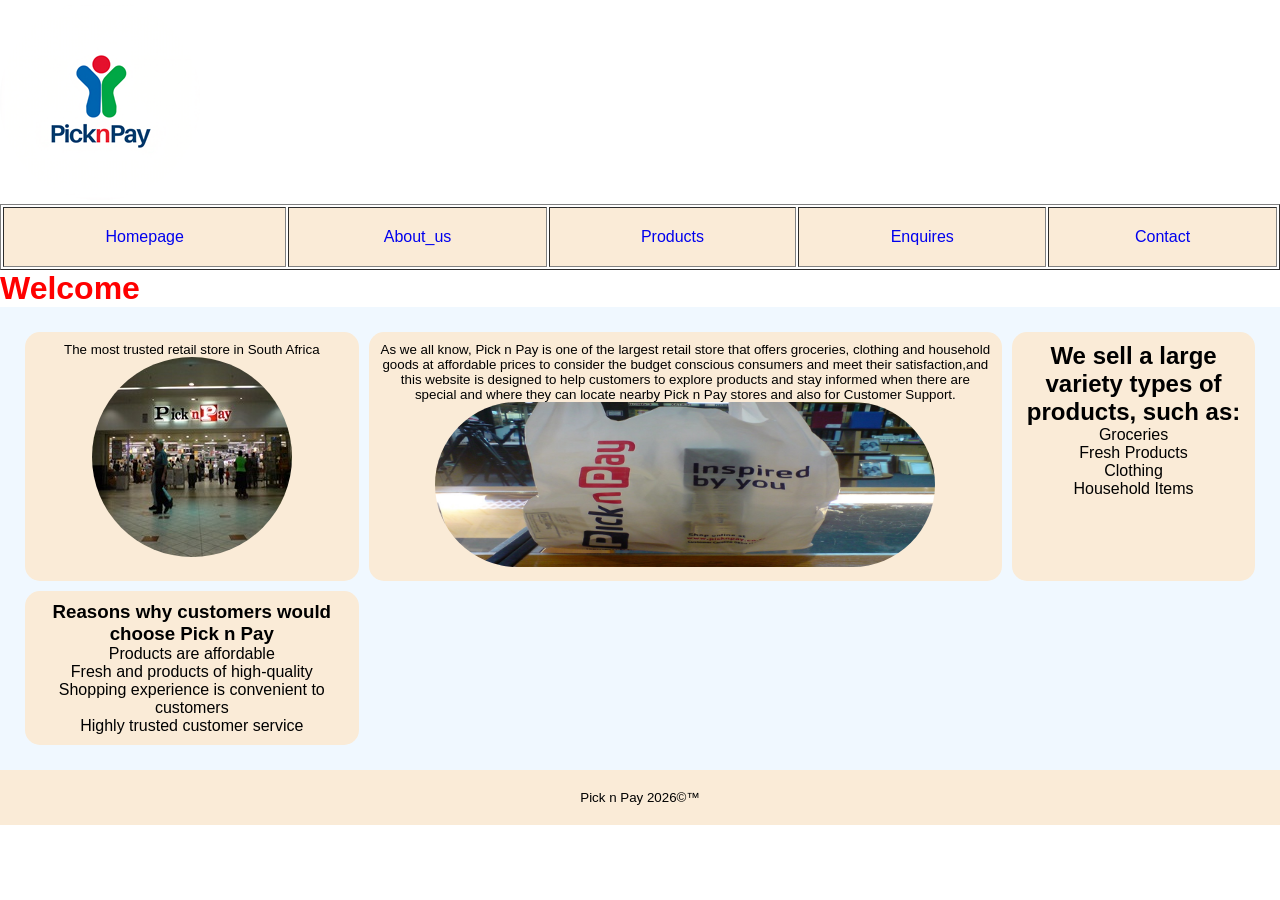
<file: index.html>
<!DOCTYPE html>
<html lang="en">
<head>
    <meta charset="UTF-8">
    <meta name="viewport" content="width=device-width, initial-scale=1.0">
    <title>Pick n Pay - Homepage</title>
    <style>
        h1{
            color: azure;

        }
    </style>
    <link rel="stylesheet" href="css_assets/styles.css">
     <meta name="description"
    content="Welcome to Pick n Pay. Explore affordable groceries, fresh produce, household products and weekly specials.">

    <meta name="keywords"
    content="Pick n Pay, groceries, supermarket, food, specials">

    <meta name="author"
    content="Olesego">
</head>
<body>
    <header>
         <img src="images/Pick n Pay logo.png" alt="Pick n Pay Logo">
          <!--Created by using Canva-->
          <nav>
             <table border="1" width="100%">
                <tr class="navigation">
                <td align="center"><a href="index.html">Homepage</a></td>
                <td align="center"><a href="about_us.html">About_us</a></td>
                <td align="center"><a href="products.html">Products</a></td>
                <td align="center"><a href="enquires.html">Enquires</td></a>
                <td align="center"><a href="contact.html">Contact</td></a>
                </tr>
            </table>
        </nav>
     
        
       
    </header>

    <main>
        <h1>Welcome</h1>
        <div class="container">
            <div id="pic">
                 <p>The most trusted retail store in South Africa</p>
                 <img src="images/Pick n Pay Sanlam Centre.jpg" alt="Customers">
                <!--Pick n Pay Customers-->
            </div>
            <div>
                <p>As we all know, Pick n Pay is one of the largest retail store that offers groceries, clothing and household goods at affordable prices to consider the budget conscious consumers and meet their satisfaction,and this website is designed to help customers to explore products and stay informed when there are special and where they can locate nearby Pick n Pay stores and also for Customer Support.</p>
                <img src="images/New Pick n Pay Bag.jpg" alt="Shopping bag">
                    <!--By Chris Bloom is licensed under CC BY-SA 2.0-->
            </div>
            <div>
               <h2>We sell a large variety types of products, such as:</h2>    
            <ul>
                <li>Groceries</li>
                <li>Fresh Products</li>
                <li>Clothing</li>
                <li>Household Items</li>
            </ul>
            </div>
            <div>
                    <h3>Reasons why customers would choose Pick n Pay</h3>
            <ul>
                <li>Products are affordable</li>
                <li>Fresh and products of high-quality</li>
                <li>Shopping experience is convenient to customers</li>
                <li>Highly trusted customer service</li>
            </ul>
            </div>
       
        </div>
        

    </main>

    <footer>
        <p>Pick n Pay 2026&copy;&trade;</p>
        <!--Copyright of Pick n Pay-->

    </footer>
</body>
</html>
</file>
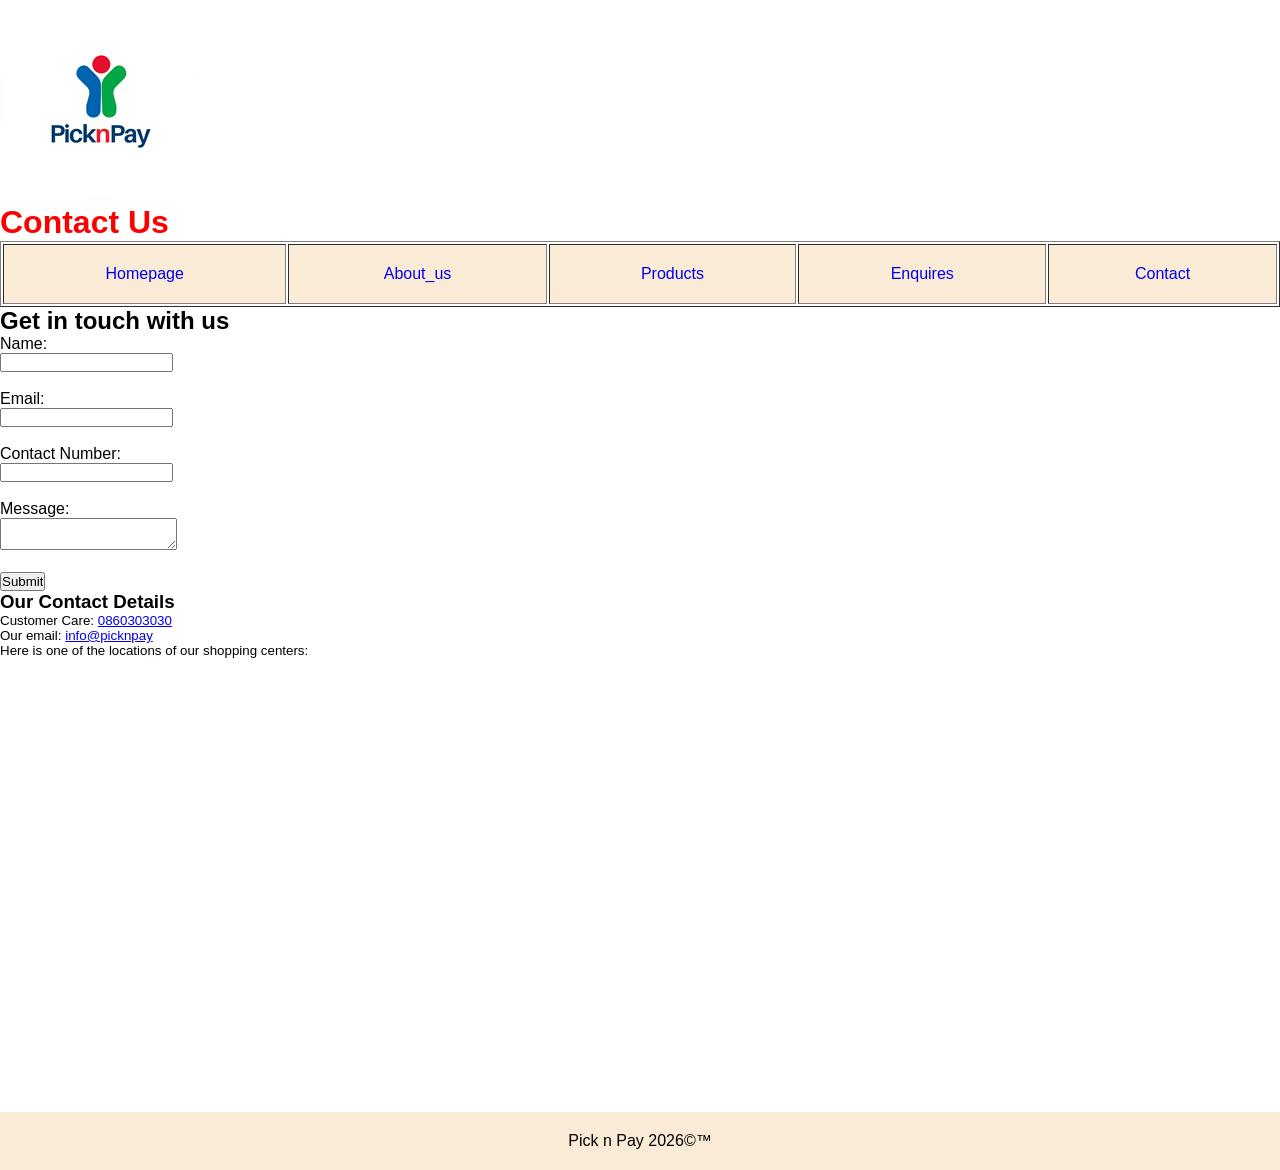
<file: contact.html>
<!DOCTYPE html>
<html lang="en">
<head>
    <meta charset="UTF-8">
    <meta name="viewport" content="width=device-width, initial-scale=1.0">
    <title>Contacts</title>
     <link rel="stylesheet" href="css_assets/styles.css">
    <meta name="description" content="Contact Pick n Pay for customer enquiries, support, feedback, complaints, and information about products and services.">

<meta name="keywords" content="Pick n Pay contact, customer support, enquiries, feedback, complaints, help, customer care">
</head>
<body>
    <header>
            <img src="images/Pick n Pay logo.png" alt="Pick n Pay Logo">
     <!--Created by using Canva-->
        <h1>Contact Us</h1>
      
         <nav>
            <table border="1" width="100%">
                <tr class="navigation">
                <td align="center"><a href="index.html">Homepage</a></td>
                <td align="center"><a href="about_us.html">About_us</a></td>
                <td align="center"><a href="products.html">Products</a></td>
                <td align="center"><a href="enquires.html">Enquires</td></a>
                <td align="center"><a href="contact.html">Contact</td></a>
                </tr>
            </table>
            
        </nav>
    </header>
    <main>
        <h2>Get in touch with us</h2>
        <form>
            Name: <br><input type="text" name="name"><br><br>

            Email: <br><input type="email" name="email"><br><br>

            Contact Number: <br><input type="number" name="" id=""><br><br>

            Message: <br><textarea name="Message"></textarea><br><br>

            <input type="submit" value="Submit">

        </form>
        <h3>Our Contact Details</h3>
        <p>
            Customer Care: <a href="tel:0860303030">0860303030</a> 
        </p>
        <p>Our email: <a href="maillto:info@picknpay">info@picknpay</a></p>
        <p>Here is one of the locations of our shopping centers:</p>
        <iframe src="https://www.google.com/maps/embed?pb=!1m18!1m12!1m3!1d57269.66018941471!2d28.004975111464997!3d-26.217692579263996!2m3!1f0!2f0!3f0!3m2!1i1024!2i768!4f13.1!3m3!1m2!1s0x1e950ea7a4ae8acd%3A0xa286058dc12f4a90!2sPick%20n%20Pay%20Newtown!5e0!3m2!1sen!2sza!4v1776681174367!5m2!1sen!2sza" width="600" height="450" style="border:0;" allowfullscreen="" loading="lazy" referrerpolicy="no-referrer-when-downgrade"></iframe>
    </main>
    <footer>
        <p><center>Pick n Pay 2026&copy;&trade;</center></p>
        <!--Copyright of Pick n Pay-->
    </footer>
    
</body>
</html>
</file>
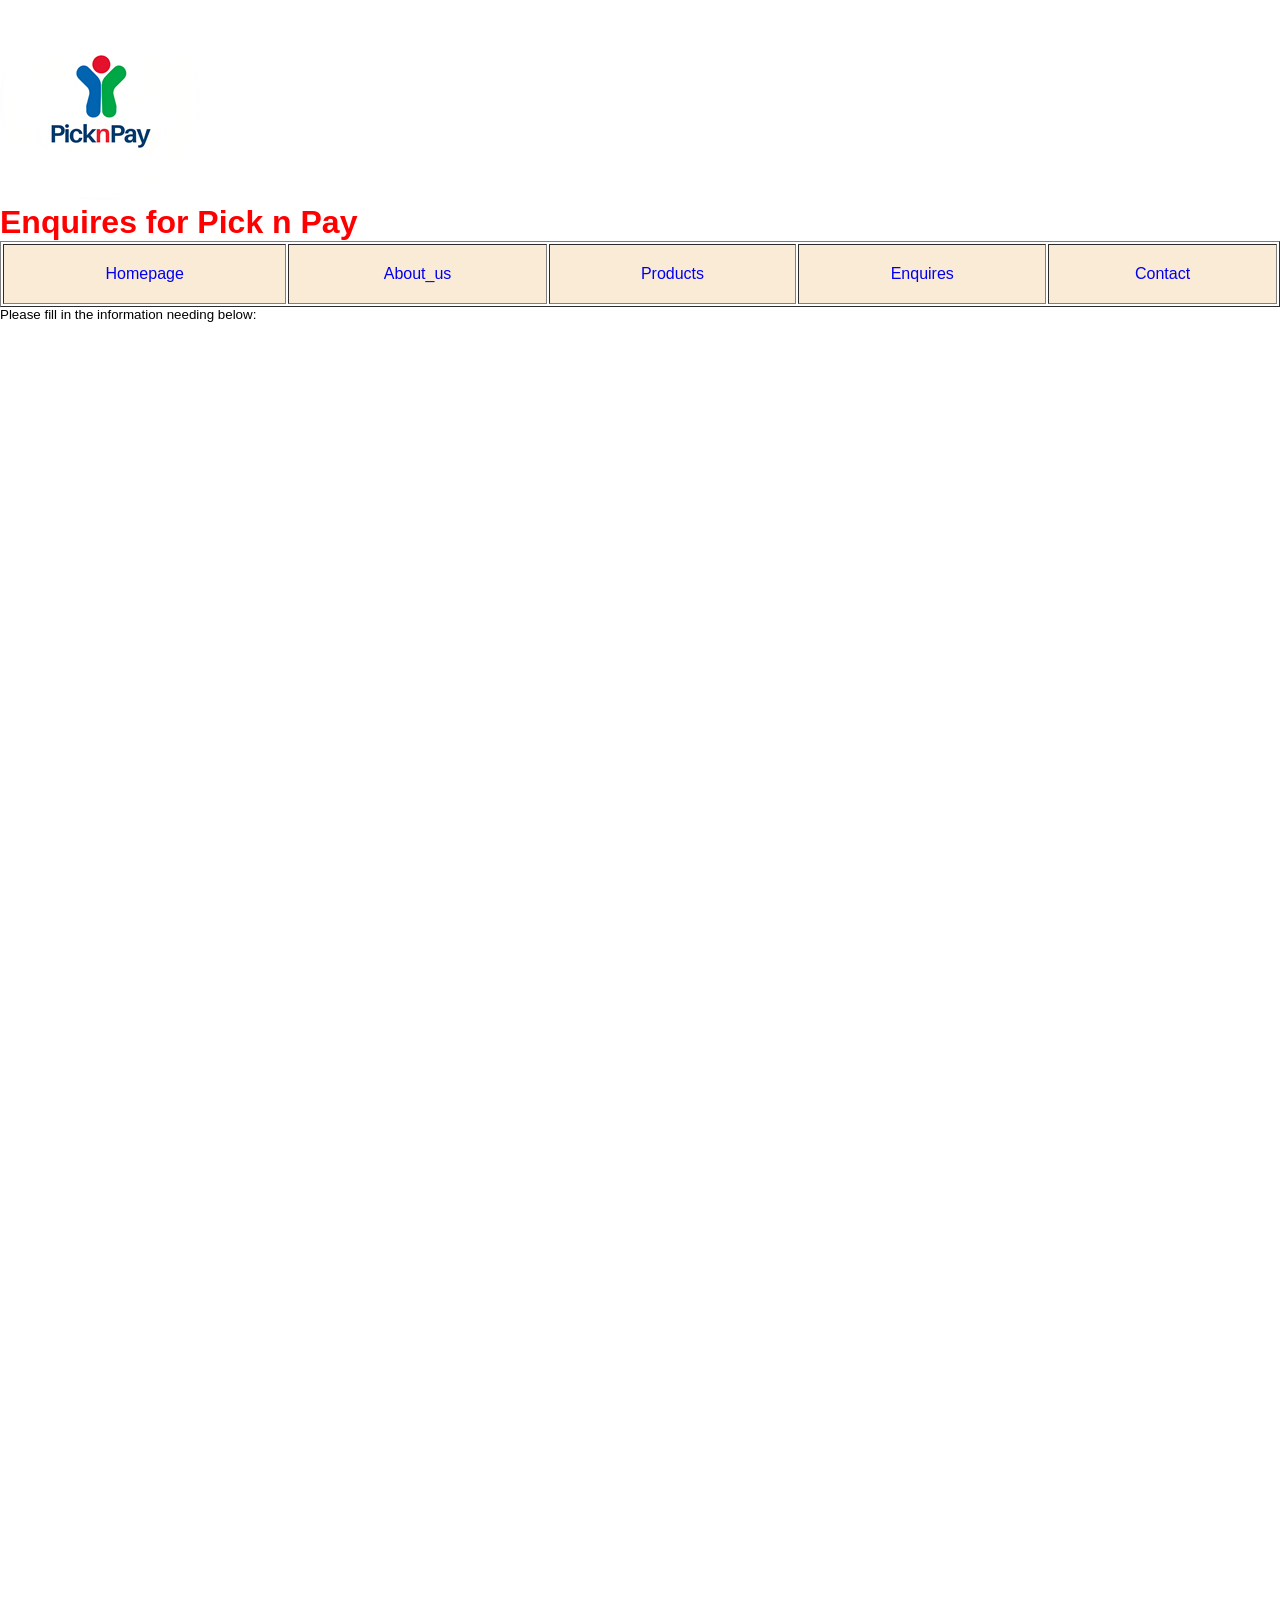
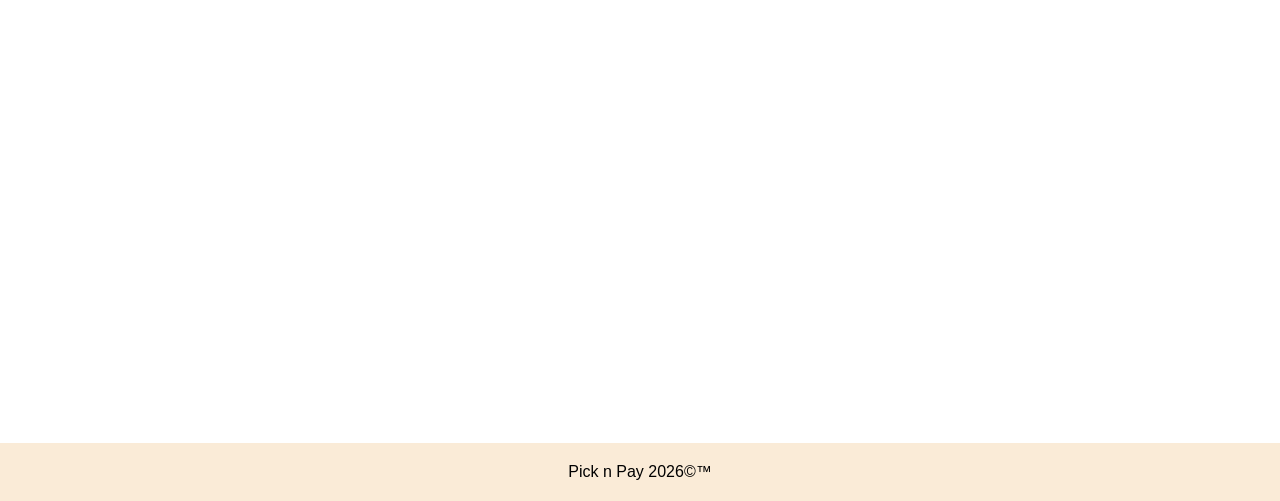
<file: enquires.html>
<!DOCTYPE html>
<html lang="en">
<head>
    <meta charset="UTF-8">
    <meta name="viewport" content="width=device-width, initial-scale=1.0">
    <title>Enquires</title>
     <style>
        h1{
            color: azure;

        }
    </style>
    <link rel="stylesheet" href="css_assets/styles.css">
</head>
<body>
    <header>
            <img src="images/Pick n Pay logo.png" alt="Pick n Pay Logo">
     <!--Created by using Canva-->
        <h1>Enquires for Pick n Pay</h1>
         
         <nav>
             <table border="1" width="100%">
                <tr class="navigation">
                <td align="center"><a href="index.html">Homepage</a></td>
                <td align="center"><a href="about_us.html">About_us</a></td>
                <td align="center"><a href="products.html">Products</a></td>
                <td align="center"><a href="enquires.html">Enquires</td></a>
                <td align="center"><a href="contact.html">Contact</td></a>
                </tr>
            </table>
        </nav>
    </header>
    <main>
        <p>Please fill in the information needing below:</p>
        <iframe src="https://docs.google.com/forms/d/e/1FAIpQLSe0FGRfqC7oD9u_MH7i6mxYwzbMyBLMZcMTIrUBoM_KveJU4Q/viewform?embedded=true" width="640" height="1717" frameborder="0" marginheight="0" marginwidth="0">Loading…</iframe>


    </main>
    <footer><p><center>Pick n Pay 2026&copy;&trade;</center></p>
        <!--Copyright of Pick n Pay-->
    </footer>

    
</body>
</html>
</file>
<file: css_assets/styles.css>
/*CSS RESET*/
*{
    margin: 0;
    padding: 0;
    box-sizing: border-box;
}

body{
   font-family: 'Gill Sans', 'Gill Sans MT', Calibri, 'Trebuchet MS', sans-serif;
}

p{
    font-size: 10pt;
}

h1{
    color: red
}
header{
    background-color: white;
}

footer{
    background-color: antiquewhite;
    text-align: center;
    padding: 20px;
}

.navigation{
    display: ruby-text-container;
    background-color: antiquewhite;
}

.navigation a{
    text-decoration: none;
    display: block;
    padding: 20px ;
}

.navigation :hover{
    background-color: white;
}

img{
    max-width: 500px;
    height: auto;
    border-radius: 100px;
}

video{
    max-width: 300px;
    height: auto;
    border-radius: 100px;
}

/*containedr for webpage layout*/
.container{
    display: inline-grid;
    grid-template-columns: auto auto auto;
    background-color: aliceblue;
    padding: 20px;
}

.container div{
    background-color: antiquewhite;
    padding: 10px;
    margin: 5px;
    border-radius: 15px;
    text-align: center;
    
}

li{
    list-style-type: none;
}

@media screen and (min-width: 480px) and (max-width: 768px) {
  body {
    background-color: lavenderblush;
  }
  .navigation{
    display: block;
    background-color: antiquewhite;
    font-size: 8pt;
}

.navigation a{
    text-decoration: none;
    display: block;
    padding: 20px ;
}

.navigation :hover{
    background-color: white;
}
h1{
    font-size: 14pt;
}

p{
    font-size: 8pt;
}

.container{
    display: block;
    grid-template-rows: auto auto auto;
    background-color: aliceblue;
    padding: 20px;
}

}
</file>
